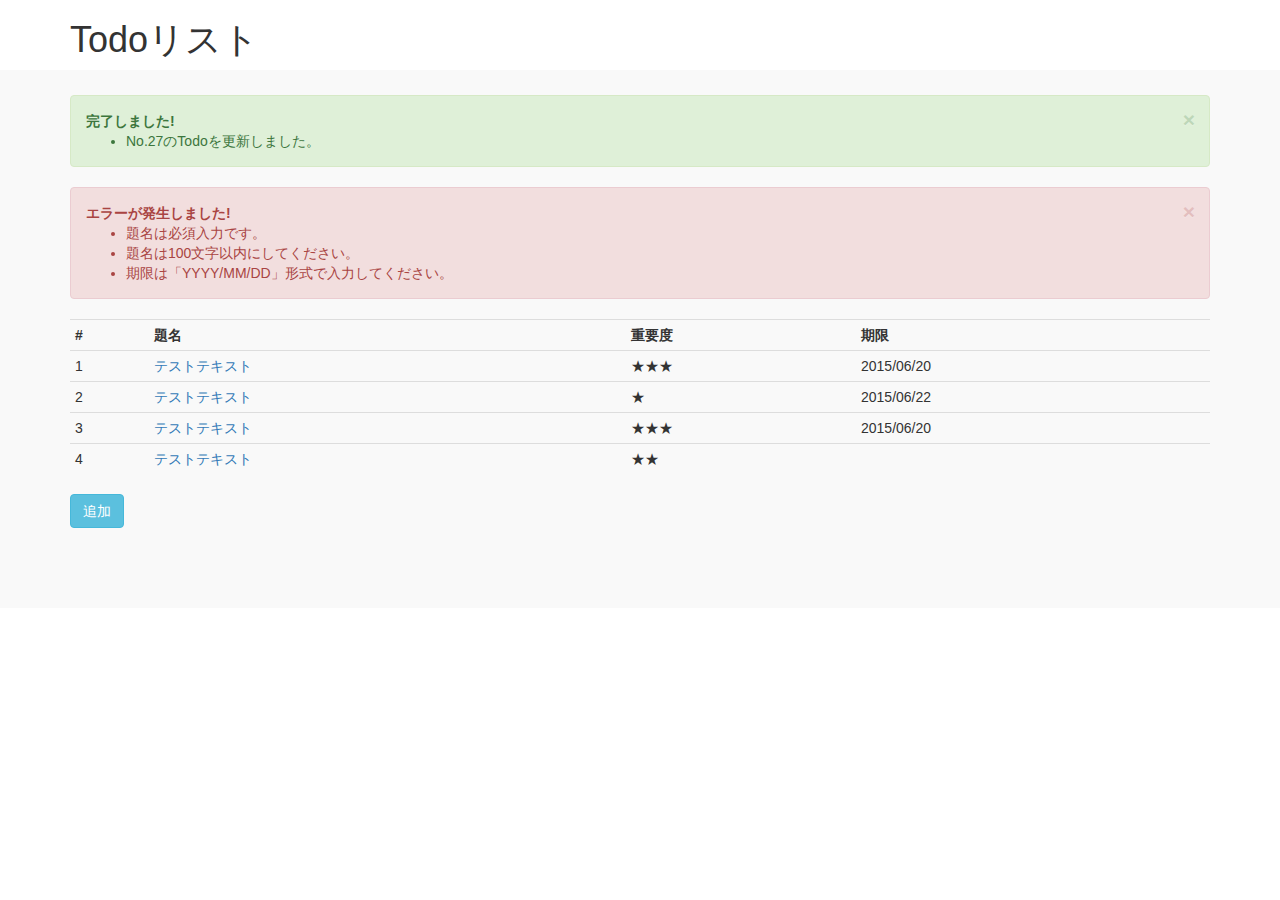
<file: html/index.html>
<!DOCTYPE html>
<html lang="ja">
<head>
	<meta charset="UTF-8">
	 <meta http-equiv="X-UA-Compatible" content="IE=edge">
    <meta name="viewport" content="width=device-width, initial-scale=1">
	<title>index</title>
	 <link href="css/bootstrap.min.css" rel="stylesheet">
	 <link href="css/todolist.css" rel="stylesheet">

</head>
<body>

	<div class="container">
		<h1>Todoリスト</h1>
	</div>
	<div class="background">
	<div class="container">
		<div class="alert alert-success alert-dismissible fade in" role="alert" id="seiko">
			<button type="button" class="close" data-dismiss="alert" aria-label="Close"><span aria-hidden="true">×</span></button>
			<strong> 完了しました!</strong>
			<ul>
		  		<li>No.27のTodoを更新しました。</li>
			</ul>
		</div>
		<div class="alert alert-danger alert-dismissible fade in" role="alert" id="sippai">
			<button type="button" class="close" data-dismiss="alert" aria-label="Close"><span aria-hidden="true">×</span></button>
			<strong > エラーが発生しました!</strong>
			<ul>
		  		<li>題名は必須入力です。</li>
		  		<li>題名は100文字以内にしてください。</li>
		  		<li>期限は「YYYY/MM/DD」形式で入力してください。</li>
		  	</ul>
		</div>
		<table class="table table-condensed">
			<tr>
		  		<th>#</th><th>題名</th><th>重要度</th><th>期限</th>
		  	</tr>
		  	<tr>
		  		<td>1</td><td><a href="update.html">テストテキスト</a></td><td>★★★</td><td>2015/06/20</td>
			</tr>
		  	<tr>
				<td>2</td><td><a href="update.html">テストテキスト</a></td><td>★</td><td>2015/06/22</td>
		  	</tr>
		  	<tr>
		  		<td>3</td><td><a href="update.html">テストテキスト</a></td><td>★★★</td><td>2015/06/20</td>
		  	</tr>
		  	<tr>
		  		<td>4</td><td><a href="update.html">テストテキスト</a></td><td>★★</td><td></td>
			</tr>
		</table>
		<form action="entry.html" method="post">
			<button type="submit" class="btn btn-info" >追加</button>
		</form>
	</div>
	</div>
<script src="https://ajax.googleapis.com/ajax/libs/jquery/1.12.4/jquery.min.js"></script>
<script src="js/bootstrap.min.js"></script>
</body>
</html>
</file>
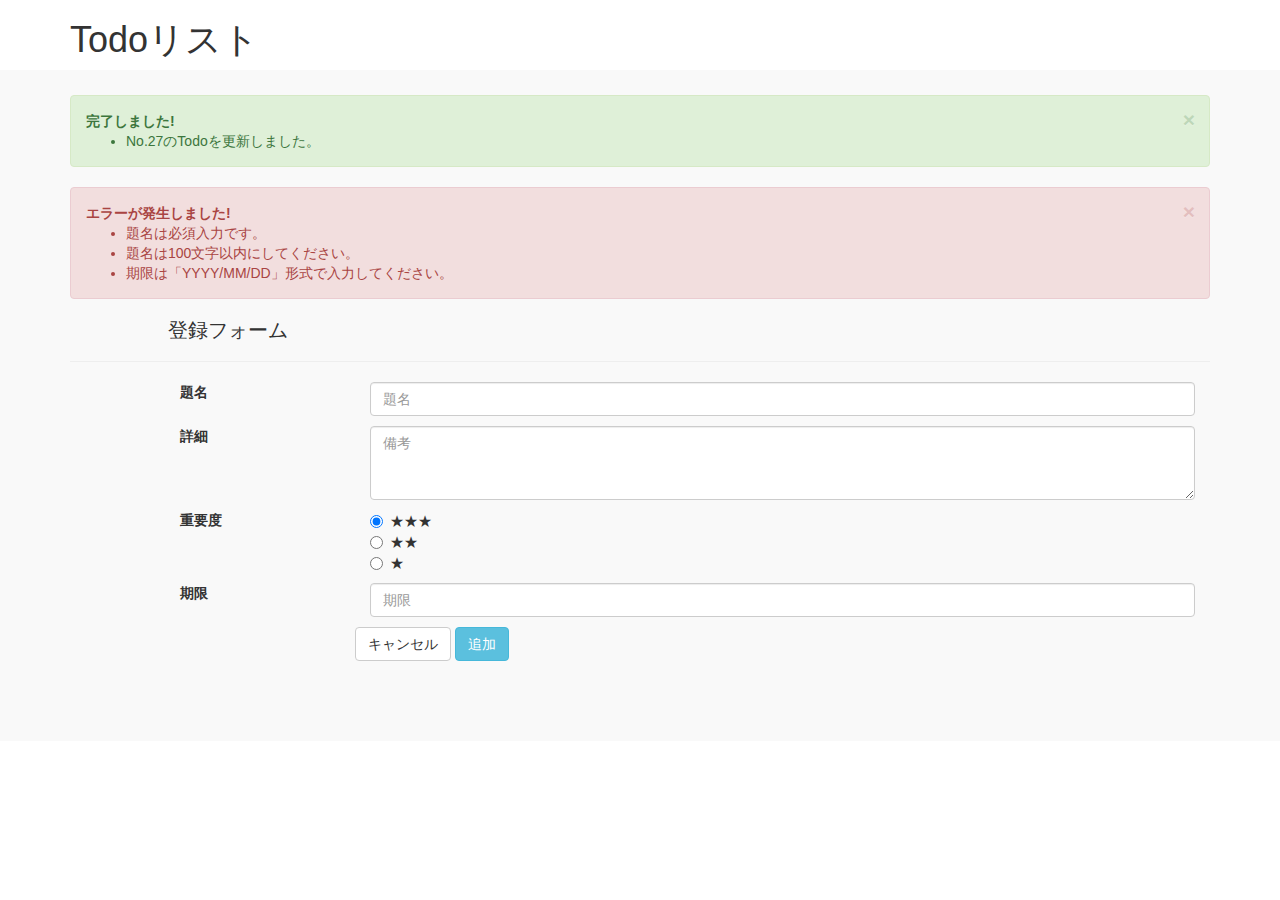
<file: html/entry.html>
<!DOCTYPE html>
<html lang="ja">
<head>
	<meta charset="UTF-8">
	 <meta http-equiv="X-UA-Compatible" content="IE=edge">
    <meta name="viewport" content="width=device-width, initial-scale=1">
	<title>登録フォーム</title>
	 <link href="css/bootstrap.min.css" rel="stylesheet"> 
	 <link href="css/todolist.css" rel="stylesheet">
</head>
<body>
	<div class="container">
		<h1>Todoリスト</h1>
	</div>
	<div class="background">
		<div class="container">
			<div class="alert alert-success alert-dismissible fade in" role="alert" id="seiko">
				<button type="button" class="close" data-dismiss="alert" aria-label="Close"><span aria-hidden="true">×</span></button>
				<strong> 完了しました!</strong> 
				<ul>
			  		<li>No.27のTodoを更新しました。</li>
				</ul>
			</div>
			<div class="alert alert-danger alert-dismissible fade in" role="alert" id="sippai">
				<button type="button" class="close" data-dismiss="alert" aria-label="Close"><span aria-hidden="true">×</span></button>
				<strong > エラーが発生しました!</strong> 
				<ul>
			  		<li>題名は必須入力です。</li>
			  		<li>題名は100文字以内にしてください。</li>
			  		<li>期限は「YYYY/MM/DD」形式で入力してください。</li>
			  	</ul>
			</div>
			<div class="row">
				<div class="col-sm-1"></div>
				<div class="col-sm-11"><h2 class="dai">登録フォーム</h2></div>
			</div>
							<hr>
			
	 		<div class="form-group ">
				<label class="col-sm-1 control-label"></label>
	    		<label for="daimei" class="col-sm-2 control-label">題名</label>
	    		<div class="col-sm-9">
	      		<input type="email" class="form-control" placeholder="題名" id="daimei"></div>
	    	</div>
	    	
	    	<div class="form-group">
			  	<label  class="col-sm-1 control-label"></label>
			    <label for="syosai" class="col-sm-2 control-label">詳細</label>
	  			<div class="col-sm-9">
				<textarea class="form-control" rows="3" id="syosai" placeholder="備考"></textarea></div>
	  		</div>
			
			<div class="form-group">
			  	<label class="col-sm-1 control-label"></label>
			    <label  class="col-sm-2 control-label">重要度</label>
			    
			    	
			    <div class="col-sm-9">
			    
					<label class="radio-inline">
			  			<input type="radio" name="inlineRadioOptions" id="inlineRadio1" value="option1" checked> ★★★
					</label><br>
					<label class="radio-inline">
				  		<input type="radio" name="inlineRadioOptions" id="inlineRadio2" value="option2"> ★★
					</label><br>
					<label class="radio-inline">
				  		<input type="radio" name="inlineRadioOptions" id="inlineRadio3" value="option3"> ★
					</label><br>
				</div>
			</div>
			<div class="form-group ">
				<label class="col-sm-1 control-label"></label>
	    		<label for="kigen" class="col-sm-2 control-label">期限</label>
	    		<div class="col-sm-9">
	      		<input type="email" class="form-control" id="kigen" placeholder="期限">
	      		</div>
	    	</div>
	    	
	    	<div class="col-sm-3 control-label"></div>
	    	
	    	<form action="index.html" method="post">
		    <button type="submit" class="btn btn-default button" >キャンセル</button>
		    <button type="submit" class="btn btn-info button" >追加</button>
		    </form>
		    
		
		</div>
	</div>

<script src="https://ajax.googleapis.com/ajax/libs/jquery/1.12.4/jquery.min.js"></script>
<script src="js/bootstrap.min.js"></script>
</body>
</html>
</file>
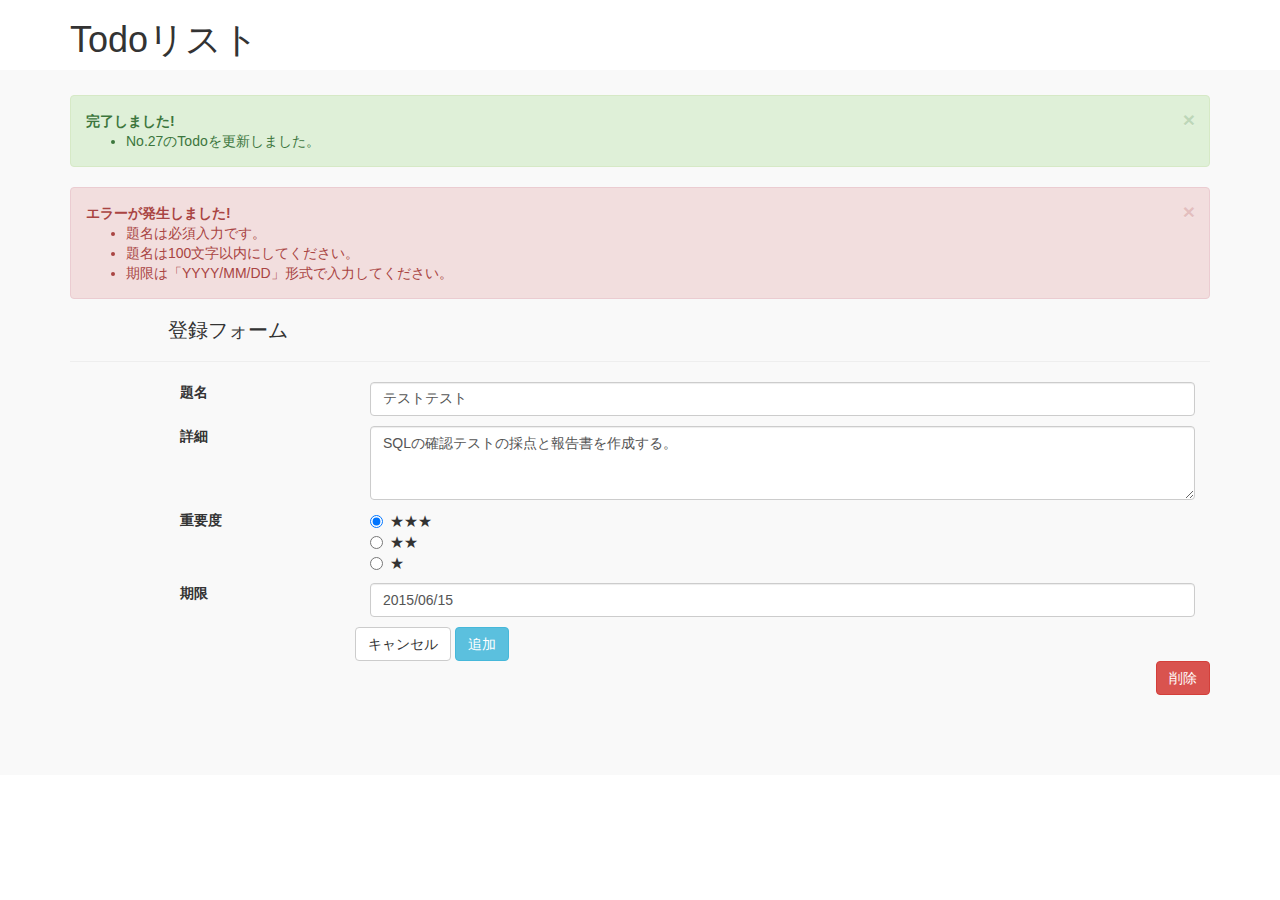
<file: html/update.html>
<!DOCTYPE html>
<html lang="ja">
<head>
	<meta charset="UTF-8">
	 <meta http-equiv="X-UA-Compatible" content="IE=edge">
    <meta name="viewport" content="width=device-width, initial-scale=1">
	<title>更新フォーム</title>
	 <link href="css/bootstrap.min.css" rel="stylesheet"> 
	 <link href="css/todolist.css" rel="stylesheet">
</head>
<body>
		<div class="container">
		<h1>Todoリスト</h1>
	</div>
	<div class="background">
		<div class="container">
			<div class="alert alert-success alert-dismissible fade in" role="alert" id="seiko">
				<button type="button" class="close" data-dismiss="alert" aria-label="Close"><span aria-hidden="true">×</span></button>
				<strong> 完了しました!</strong> 
				<ul>
			  		<li>No.27のTodoを更新しました。</li>
				</ul>
			</div>
			<div class="alert alert-danger alert-dismissible fade in" role="alert" id="sippai">
				<button type="button" class="close" data-dismiss="alert" aria-label="Close"><span aria-hidden="true">×</span></button>
				<strong > エラーが発生しました!</strong> 
				<ul>
			  		<li>題名は必須入力です。</li>
			  		<li>題名は100文字以内にしてください。</li>
			  		<li>期限は「YYYY/MM/DD」形式で入力してください。</li>
			  	</ul>
			</div>
			<div class="row">
				<div class="col-sm-1"></div>
				<div class="col-sm-11"><h2 class="dai">登録フォーム</h2></div>
			</div>
							<hr>
			
	 		<div class="form-group ">
				<label class="col-sm-1 control-label"></label>
	    		<label for="daimei" class="col-sm-2 control-label">題名</label>
	    		<div class="col-sm-9">
	      		<input type="email" class="form-control" id="daimei" placeholder="題名" value="テストテスト"></div>
	    	</div>
	    	
	    	<div class="form-group">
			  	<label class="col-sm-1 control-label"></label>
			    <label for="syosai" class="col-sm-2 control-label">詳細</label>
	  			<div class="col-sm-9">
				<textarea class="form-control" id="syosai" placeholder="備考" rows="3">SQLの確認テストの採点と報告書を作成する。</textarea></div>
	  		</div>
			
			<div class="form-group">
			  	<label class="col-sm-1 control-label"></label>
			    <label class="col-sm-2 control-label">重要度</label>
			    
			    	
			    <div class="col-sm-9">
			    
					<label class="radio-inline">
			  			<input type="radio" name="inlineRadioOptions" id="inlineRadio1" value="option1" checked> ★★★
					</label><br>
					<label class="radio-inline">
				  		<input type="radio" name="inlineRadioOptions" id="inlineRadio2" value="option2"> ★★
					</label><br>
					<label class="radio-inline">
				  		<input type="radio" name="inlineRadioOptions" id="inlineRadio3" value="option3"> ★
					</label><br>
				</div>
			</div>
			<div class="form-group ">
				<label class="col-sm-1 control-label"></label>
	    		<label for="kigen" class="col-sm-2 control-label">期限</label>
	    		<div class="col-sm-9">
	      		<input type="email" class="form-control" id="kigen" placeholder="期限" value="2015/06/15">
	      		</div>
	    	</div>
	    	
	    	<div class="col-sm-3 control-label"></div>
	    	<form action="index.html" method="post">
	    	<button type="submit" class="btn btn-default button" >キャンセル</button>
		    <button type="submit" class="btn btn-info button" >追加</button>
		    <button type="submit" class="btn btn-danger button" id="right" >削除</button>
		    </form>
		</div>
	</div>

<script src="https://ajax.googleapis.com/ajax/libs/jquery/1.12.4/jquery.min.js"></script>
<script src="js/bootstrap.min.js"></script>
</body>
</html>
</file>
<file: html/css/todolist.css>
@charset "utf-8";
.background{
background-color:#F9F9F9;
border-top-width: 0px;
margin-top: 0px;
padding-top: 25px;
padding-bottom: 80px;
}

.dai{
font-size: 20px;
margin-top: 0px;
margin-bottom: 0px;

}
.col-sm-9{
padding-bottom: 10px;
}

#button{
    border-left-width: 0px;
    margin-left: 15px;
    border-top-width: 0px;
}


#right{
   float: right;
   clear: both;;
}
</file>
